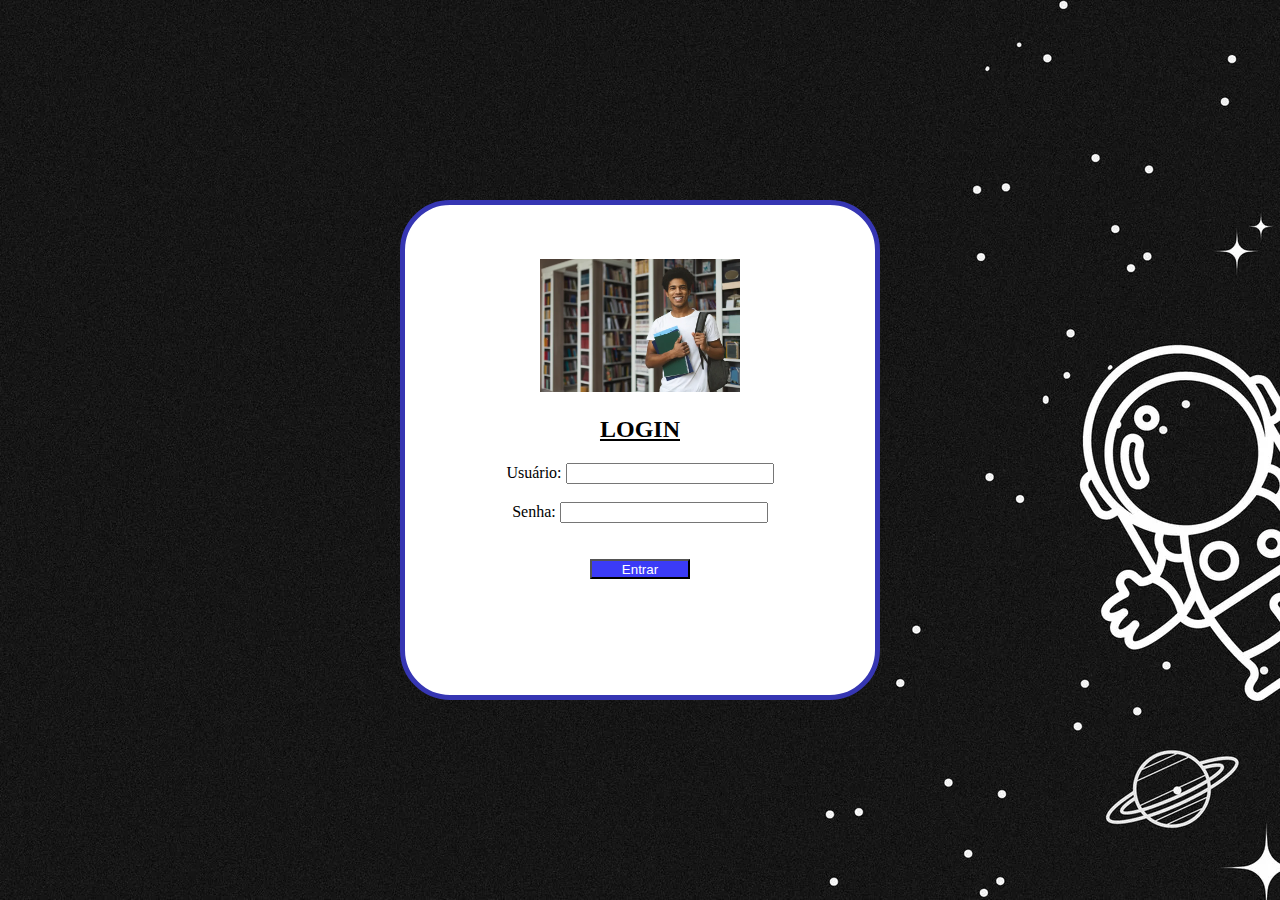
<file: index.html>
<!DOCTYPE html>
<html lang="en">
<head>
    <meta charset="UTF-8">
    <meta http-equiv="X-UA-Compatible" content="IE=edge">
    <meta name="viewport" content="width=device-width, initial-scale=1.0">
    <title>Cadastro de Alunos</title>
    <link rel="stylesheet" href="Cadastro.css">
    
</head>
<body>
    <div class="container">
        <div class="item">
            <br>
            <br>
            <br>
            <div>
                <img style="width: 200px;" src="estudante.png" alt="">
                <h2>LOGIN</h2>
                <form>
                    <div>
                        <label>Usuário:</label>
                        <input type="text" id="usuario" name="usuario" required>
                    </div>
                    <br>
                    <div>
                        <label>Senha:</label>
                        <input type="password" id="Senha" name="senha" required>
                     </div>
                    <br>
                </form>
                <br>
                <a href="CadastroPagina.html"><button type="submit">Entrar</button></a>
            </div>
        </div>
    </div>
</body>
</html>
</file>
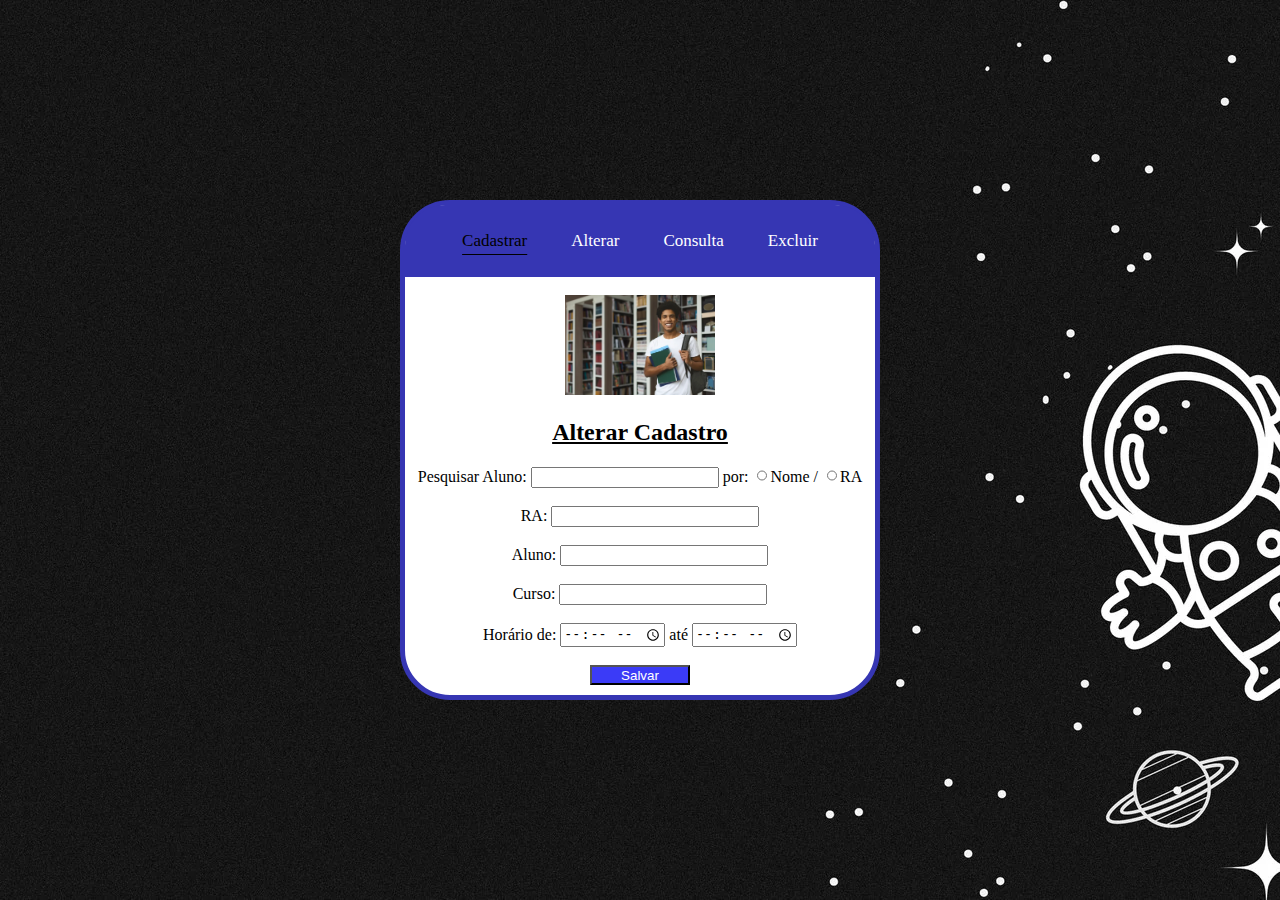
<file: Alterar.html>
<!DOCTYPE html>
<html lang="en">
<head>
    <meta charset="UTF-8">
    <meta http-equiv="X-UA-Compatible" content="IE=edge">
    <meta name="viewport" content="width=device-width, initial-scale=1.0">
    <title>Alterar cadastro de Alunos</title>
    <link rel="stylesheet" href="Cadastro.css">
    
</head>
<body>
    <div class="container">
        <div class="item">
            <header>
                <nav class="nav-bar">
                    <a href="CadastroPagina.html" class="nav-link active" data-hover="Cadastrar">Cadastrar</a>
                    <a href="Alterar.html" class="nav-link" data-hover="Alterar">Alterar</a>
                    <a href="Consulta.html" class="nav-link" data-hover="Consulta">Consulta</a>
                    <a href="Deletar.html" class="nav-link" data-hover="Excluir">Excluir</a>
                  </nav>
            </header>
            <br>
            <div>
                <img style="width: 150px;" src="estudante.png" alt="">
                <h2>Alterar Cadastro</h2>
                <form>
                    <div>
                        <label>Pesquisar Aluno:</label>
                        <input style="width: 180px;" type="text" id="curso" name="curso" required>
                        <label>por:</label>
                        <input style="width: 10px;" type="radio" id="nome_aluno" name="nome_aluno" required>Nome</input>
                        <label>/</label>
                        <input style="width: 10px;" type="radio" id="RA" name="RA" required>RA</input>
                    </div>
                    <br>
                    <div>
                        <label>RA:</label>
                        <input type="text" id="curso" name="curso" required>
                    </div>
                    <br>
                    <div>
                        <label>Aluno:</label>
                        <input type="text" id="nome_aluno" name="nome_aluno" required>
                    </div>
                    <br>
                    <div>
                        <label>Curso:</label>
                        <input type="text" id="curso" name="curso" required>
                    </div>
                    <br>
                    <div>
                        <label>Horário de:</label>
                        <input style="width: 100px" type="time" id="horario_inicial" name="horario_inicial" required>
                        <label>até</label>
                        <input style="width: 100px" type="time" id="horario_final" name="horario_final" required>
                    </div>
                </form>
                <br>
                <button type="submit">Salvar</button>
            </div>
        </div>
    </div>
</body>
</html>
</file>
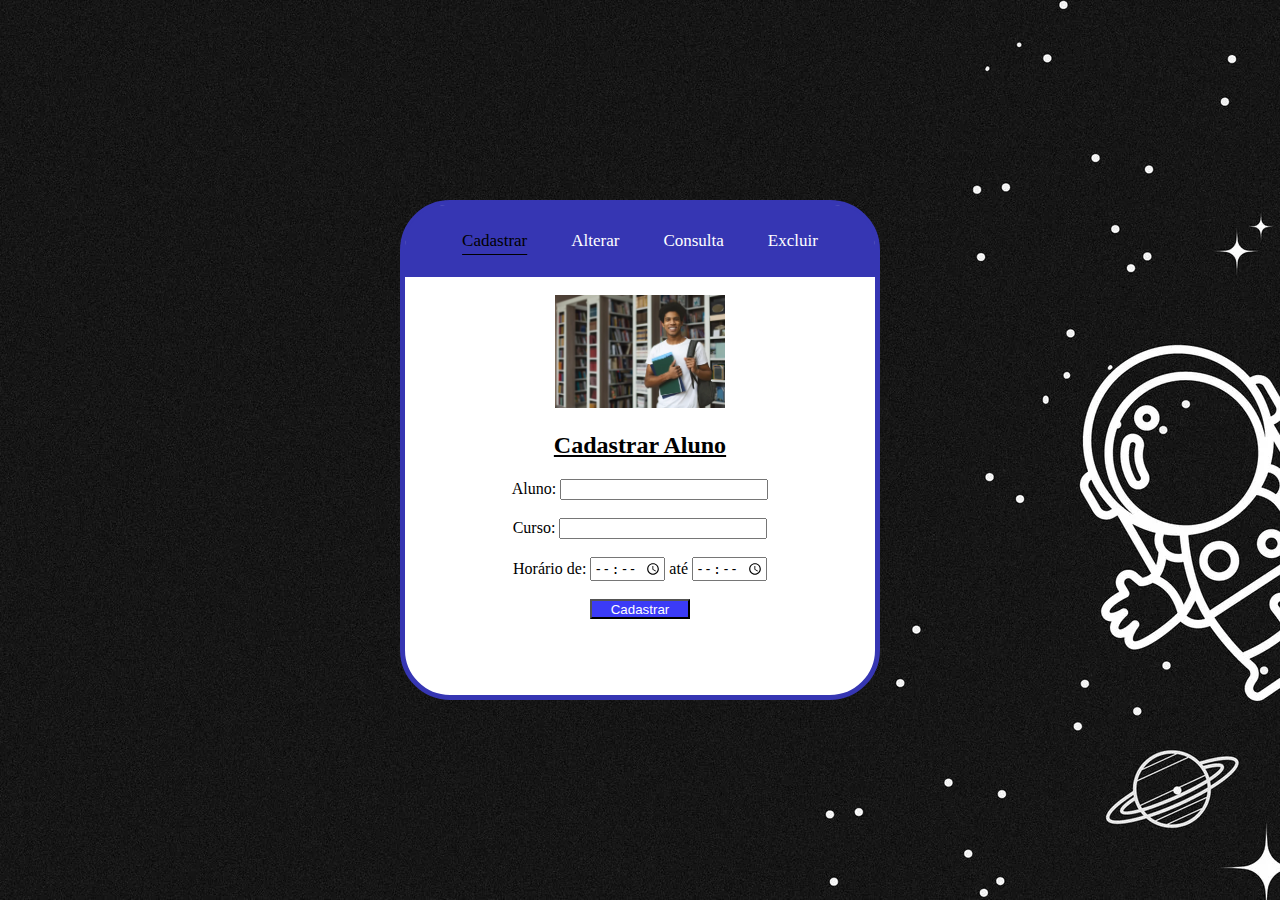
<file: CadastroPagina.html>
<!DOCTYPE html>
<html lang="en">
<head>
    <meta charset="UTF-8">
    <meta http-equiv="X-UA-Compatible" content="IE=edge">
    <meta name="viewport" content="width=device-width, initial-scale=1.0">
    <title>Cadastro de Alunos</title>
    <link rel="stylesheet" href="Cadastro.css">
    
</head>
<body>
    
    <div class="container">
        <div class="item">
            <header>
                <nav class="nav-bar">
                    <a href="CadastroPagina.html" class="nav-link active" data-hover="Cadastrar">Cadastrar</a>
                    <a href="Alterar.html" class="nav-link" data-hover="Alterar">Alterar</a>
                    <a href="Consulta.html" class="nav-link" data-hover="Consulta">Consulta</a>
                    <a href="Deletar.html" class="nav-link" data-hover="Excluir">Excluir</a>
                  </nav>
            </header>
            <br>
            <div>
                <img style="width: 170px;" src="estudante.png" alt="">
                <h2>Cadastrar Aluno</h2>
                <form>
                    <div>
                        <label>Aluno:</label>
                        <input type="text" id="nome_aluno" name="nome_aluno" required>
                    </div>
                    <br>
                    <div>
                        <label>Curso:</label>
                        <input type="text" id="curso" name="curso" required>
                    </div>
                    <br>
                    <div>
                        <label>Horário de:</label>
                        <input style="width: 70px" type="time" id="horario_inicial" name="horario_inicial" required>
                        <label>até</label>
                        <input style="width: 70px" type="time" id="horario_final" name="horario_final" required>
                    </div>
                </form>
                <br>
                <button type="submit">Cadastrar</button>
            </div>
        </div>
    </div>
</body>
</html>
</file>
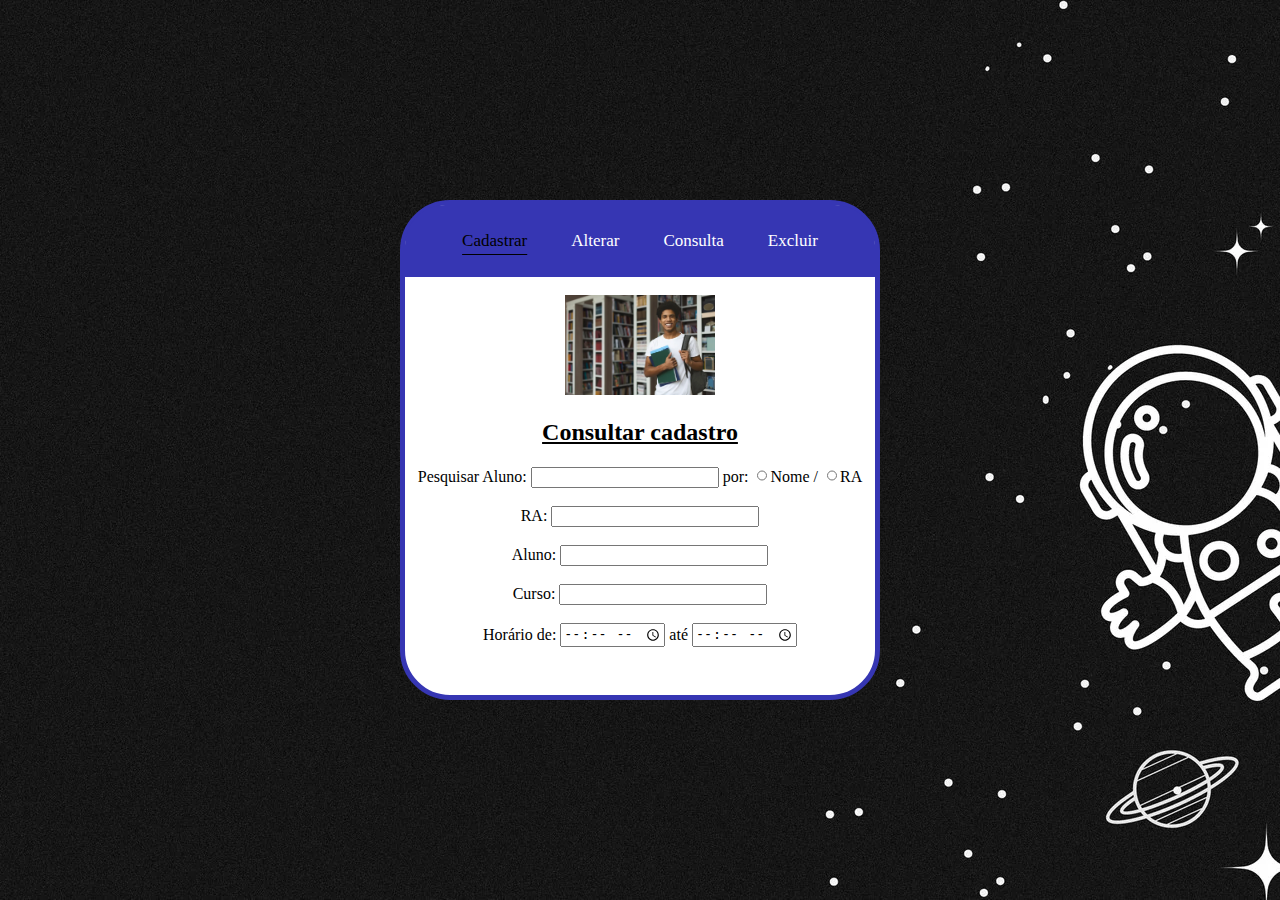
<file: Consulta.html>
<!DOCTYPE html>
<html lang="en">
<head>
    <meta charset="UTF-8">
    <meta http-equiv="X-UA-Compatible" content="IE=edge">
    <meta name="viewport" content="width=device-width, initial-scale=1.0">
    <title>Consultar cadastro de Alunos</title>
    <link rel="stylesheet" href="Cadastro.css">
    
</head>
<body>
    <div class="container">
        <div class="item">
            <header>
                <nav class="nav-bar">
                    <a href="CadastroPagina.html" class="nav-link active" data-hover="Cadastrar">Cadastrar</a>
                    <a href="Alterar.html" class="nav-link" data-hover="Alterar">Alterar</a>
                    <a href="Consulta.html" class="nav-link" data-hover="Consulta">Consulta</a>
                    <a href="Deletar.html" class="nav-link" data-hover="Excluir">Excluir</a>
                  </nav>
            </header>
            <br>
            <div>
                <img style="width: 150px;" src="estudante.png" alt="">
                <h2>Consultar cadastro</h2>
                <form>
                    <div>
                        <label>Pesquisar Aluno:</label>
                        <input style="width: 180px;" type="text" id="curso" name="curso" required>
                        <label>por:</label>
                        <input style="width: 10px;" type="radio" id="nome_aluno" name="nome_aluno" required>Nome</input>
                        <label>/</label>
                        <input style="width: 10px;" type="radio" id="RA" name="RA" required>RA</input>
                    </div>
                    <br>
                    <div>
                        <label>RA:</label>
                        <input type="text" id="curso" name="curso" required>
                    </div>
                    <br>
                    <div>
                        <label>Aluno:</label>
                        <input type="text" id="nome_aluno" name="nome_aluno" required>
                    </div>
                    <br>
                    <div>
                        <label>Curso:</label>
                        <input type="text" id="curso" name="curso" required>
                    </div>
                    <br>
                    <div>
                        <label>Horário de:</label>
                        <input style="width: 100px" type="time" id="horario_inicial" name="horario_inicial" required>
                        <label>até</label>
                        <input style="width: 100px" type="time" id="horario_final" name="horario_final" required>
                    </div>
                </form>
                <br>
            </div>
        </div>
    </div>
</body>
</html>
</file>
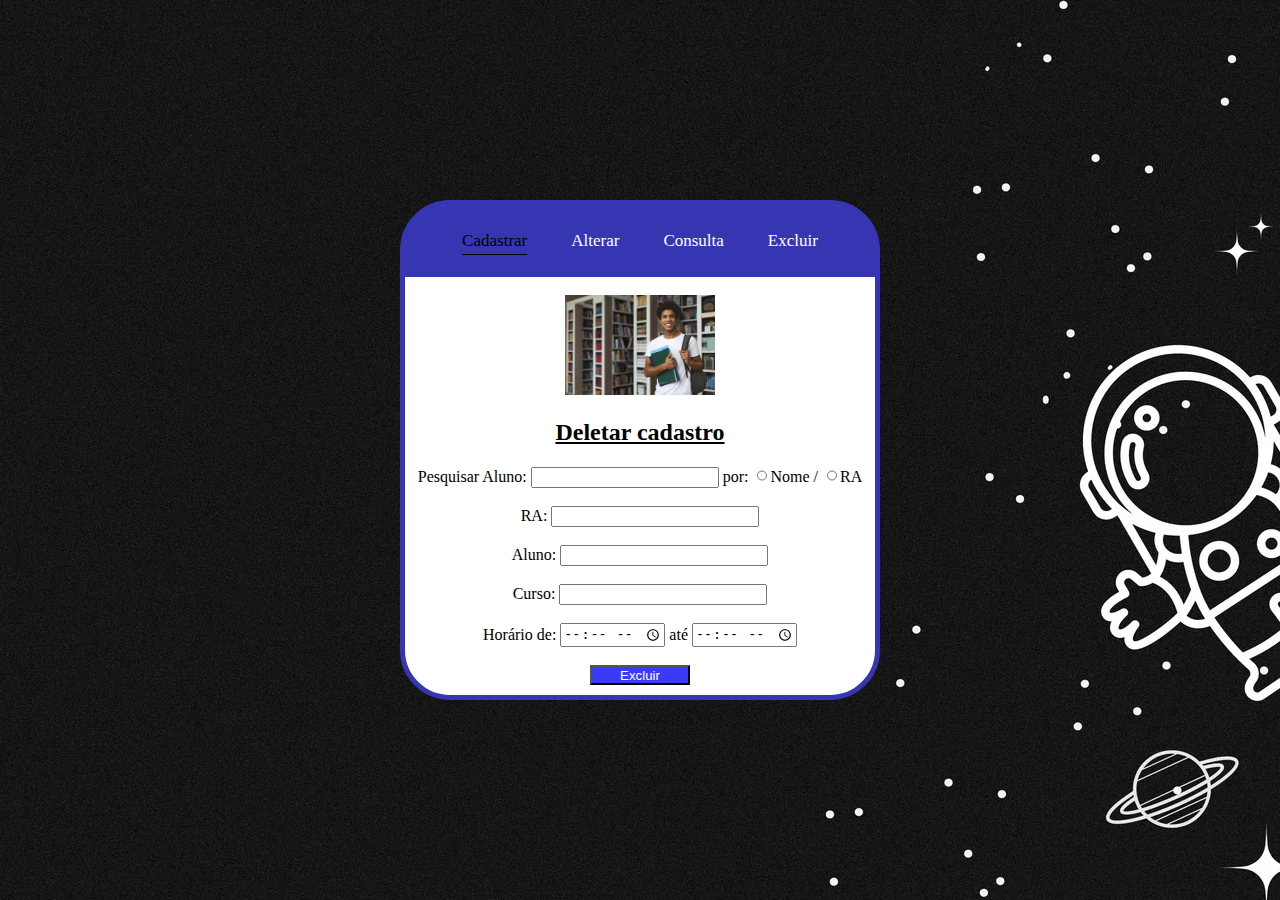
<file: Deletar.html>
<!DOCTYPE html>
<html lang="en">
<head>
    <meta charset="UTF-8">
    <meta http-equiv="X-UA-Compatible" content="IE=edge">
    <meta name="viewport" content="width=device-width, initial-scale=1.0">
    <title>Deletar cadastro de Alunos</title>
    <link rel="stylesheet" href="Cadastro.css">
    
</head>
<body>
    <div class="container">
        <div class="item">
            <header>
                <nav class="nav-bar">
                    <a href="CadastroPagina.html" class="nav-link active" data-hover="Cadastrar">Cadastrar</a>
                    <a href="Alterar.html" class="nav-link" data-hover="Alterar">Alterar</a>
                    <a href="Consulta.html" class="nav-link" data-hover="Consulta">Consulta</a>
                    <a href="Deletar.html" class="nav-link" data-hover="Excluir">Excluir</a>
                  </nav>
            </header>
            <br>
            <div>
                <img style="width: 150px;" src="estudante.png" alt="">
                <h2>Deletar cadastro</h2>
                <form>
                    <div>
                        <label>Pesquisar Aluno:</label>
                        <input style="width: 180px;" type="text" id="curso" name="curso" required>
                        <label>por:</label>
                        <input style="width: 10px;" type="radio" id="nome_aluno" name="nome_aluno" required>Nome</input>
                        <label>/</label>
                        <input style="width: 10px;" type="radio" id="RA" name="RA" required>RA</input>
                    </div>
                    <br>
                    <div>
                        <label>RA:</label>
                        <input type="text" id="curso" name="curso" required>
                    </div>
                    <br>
                    <div>
                        <label>Aluno:</label>
                        <input type="text" id="nome_aluno" name="nome_aluno" required>
                    </div>
                    <br>
                    <div>
                        <label>Curso:</label>
                        <input type="text" id="curso" name="curso" required>
                    </div>
                    <br>
                    <div>
                        <label>Horário de:</label>
                        <input style="width: 100px" type="time" id="horario_inicial" name="horario_inicial" required>
                        <label>até</label>
                        <input style="width: 100px" type="time" id="horario_final" name="horario_final" required>
                    </div>
                </form>
                <br>
                <button type="submit">Excluir</button>
            </div>
        </div>
    </div>
</body>
</html>
</file>
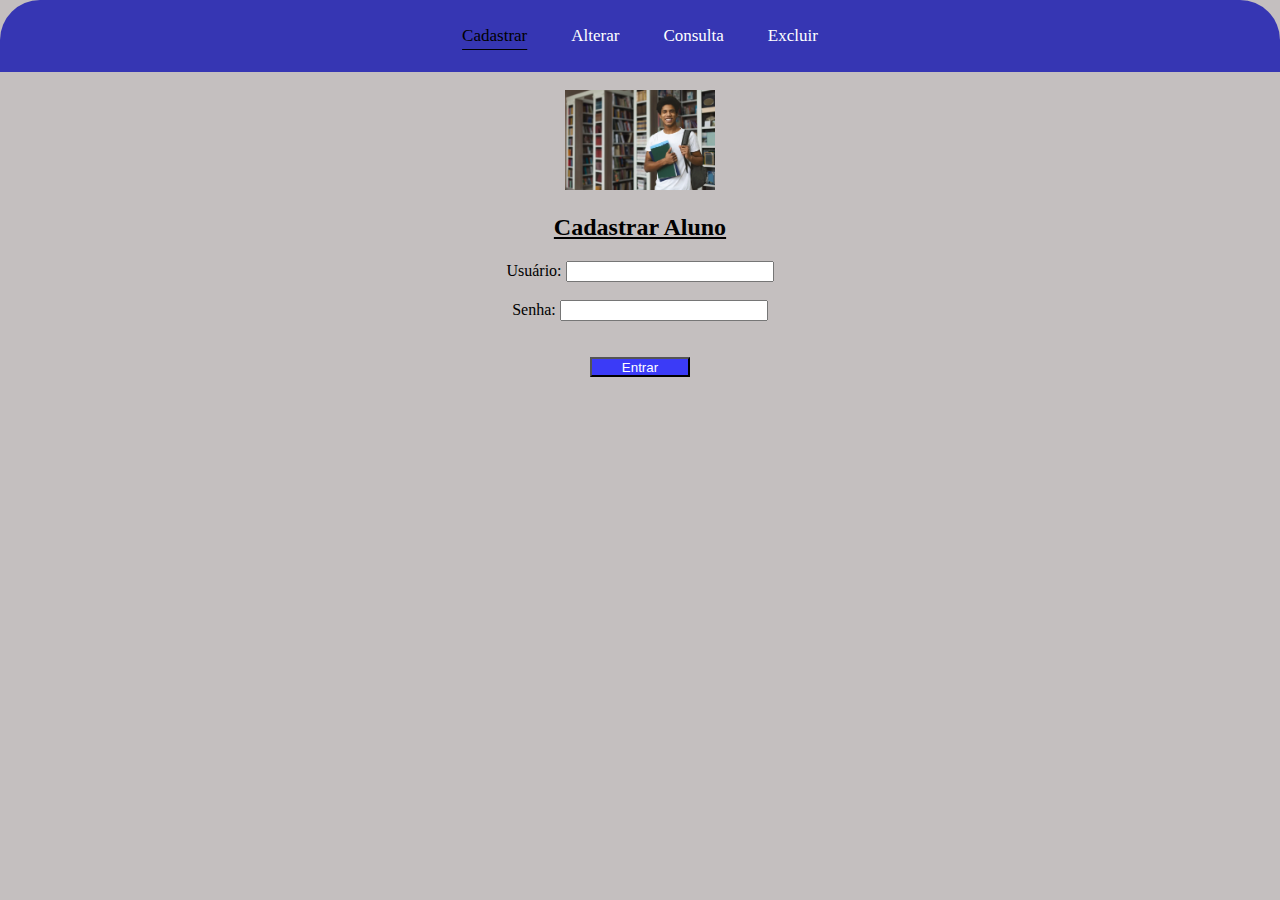
<file: Login.html>
<!DOCTYPE html>
<html lang="en">
<head>
    <meta charset="UTF-8">
    <meta http-equiv="X-UA-Compatible" content="IE=edge">
    <meta name="viewport" content="width=device-width, initial-scale=1.0">
    <title>Cadastro de Alunos</title>
    <link rel="stylesheet" href="Cadastro.css">
    
</head>
<body>
    <header>
        <nav class="nav-bar">
            <a href="CadastroPagina.html" class="nav-link active" data-hover="Cadastrar">Cadastrar</a>
            <a href="Alterar.html" class="nav-link" data-hover="Alterar">Alterar</a>
            <a href="Consulta.html" class="nav-link" data-hover="Consulta">Consulta</a>
            <a href="Deletar.html" class="nav-link" data-hover="Excluir">Excluir</a>
          </nav>
    </header>
    <br>
    <div>
        <img style="width: 150px;" src="estudante.png" alt="">
        <h2>Cadastrar Aluno</h2>
        <form>
            <div>
                <label>Usuário:</label>
                <input type="text" id="usuario" name="usuario" required>
            </div>
            <br>
            <div>
                <label>Senha:</label>
                <input type="password" id="Senha" name="senha" required>
            </div>
            <br>
        </form>
        <br>
        <a href="CadastroPagina.html"><button type="submit">Entrar</button></a>
    </div>
</body>
</html>
</file>
<file: Cadastro.css>
h2{
    text-align: center;
    text-decoration: underline;
}
button{
    height: 20px;
    width: 100px;
    background-color: rgb(59, 59, 247);
    color: white;
}
div{
    text-align: center;
}
input{
    width: 200px;
}
header {
    background-color: rgb(54, 54, 179);
    color: #fff;
    padding: 10px;
    text-align: center;
    border-top-left-radius: 40px;
    border-top-right-radius: 40px;
}
body{
    margin: 0;
    background-color: #c4bfbf;
}
img{
    width: 200px;
    text-align: center;
}

.nav-bar { 
    padding:1em; 
    text-align:center; 
  }
  .nav-bar .nav-link {
    padding: 8px 0;
    margin: 0 20px;
    color: white;
    font-size: 17px;
    text-decoration: none;
    position: relative;
  }
  .nav-bar .nav-link::before {
    position: absolute;
    top: 0;
    left: 0;
    overflow: hidden;
    padding: 8px 0;
    max-width: 0;
    text-decoration: underline;
    text-underline-offset: 8px;
    color: black;
    content: attr(data-hover);
    -webkit-transition: max-width 0.5s;
    -moz-transition: max-width 0.5s;
    transition: max-width 0.5s;
  }
  .nav-bar .nav-link:hover::before { max-width: 100%; }
  .nav-bar .active {
    color: black;
    text-decoration: underline;
    text-underline-offset: 8px;
  }

  .container {
    display: flex;
    justify-content: center;
    align-items: center;
    background-image: url(fundo.png);
    background-repeat: no-repeat;
    background-size: cover;
    height: 100vh;
  }

  .item{
    width: 470px;
    height: 490px;
    background: white;
    border: solid 5px rgb(54, 54, 179);
    border-radius: 50px;
  }
</file>
